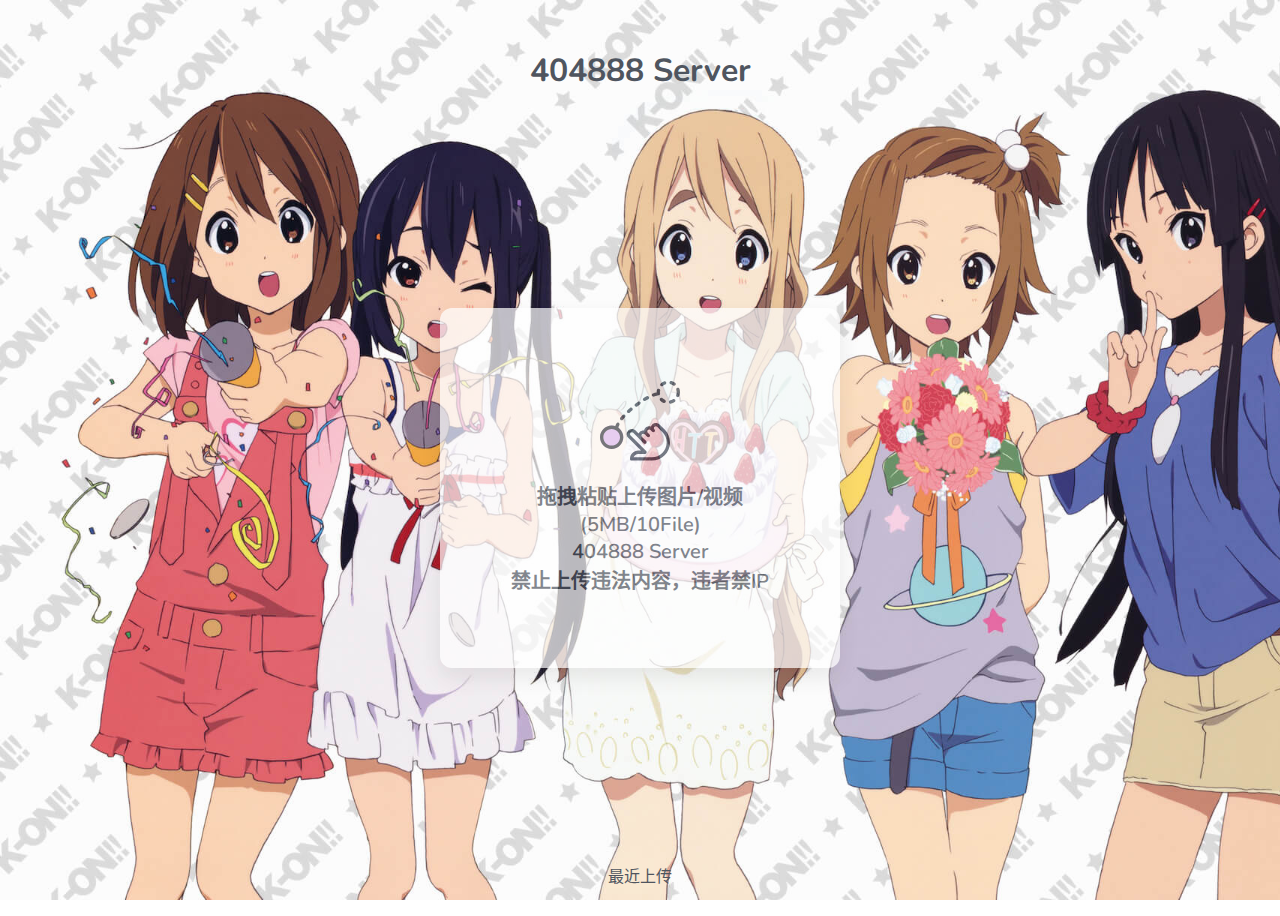
<file: index.html>
<!DOCTYPE html>
<html lang="zh-CN">
<head>
<meta charset="UTF-8">
<meta name="viewport" content="width=device-width, initial-scale=1, maximum-scale=1, user-scalable=no" />
<title>图床</title>
<meta name="keywords" content="图床,免费图床,简约图床">
<meta name="description" content="一款简约图床，提供免费的云存储服务，支持图片和视频！">
<link rel="icon" href="favicon.ico" type="image/ico">
<link rel="stylesheet" href="css/style.css">
</head>
<body>
<input accept="image/jpeg, image/png, image/gif, video/mp4" id="_ef" type="file" multiple style="visibility:hidden;height: 0px;">
<h1 style='text-align: center;'>404888 Server</h1>
<div class="droppable">
  <div class="list"></div>
  <div class="info">
    <div class="info-drag info-item">
      <svg class="info-svg" fill="#3f4754" xmlns="http://www.w3.org/2000/svg" viewBox="0 0 512 512">
        <path class="filled-ball" d="M149.332031 360.078125c0 41.238281-33.429687 74.667969-74.664062 74.667969C33.429688 434.746094 0 401.316406 0 360.078125c0-41.234375 33.429688-74.664063 74.667969-74.664063 41.234375 0 74.664062 33.429688 74.664062 74.664063zm0 0" fill="#e0c3fc"/>
        <path class="ball" d="M220.332031 304.078125c0 41.238281-33.429687 74.667969-74.664062 74.667969C104.429688 378.746094 71 345.316406 71 304.078125c0-41.234375 33.429688-74.664063 74.667969-74.664063 41.234375 0 74.664062 33.429688 74.664062 74.664063zm0 0" fill="#8ec5fc" opacity="0" />
        <path class="hand" d="M331.734375 509.414062H202.667969c-5.890625 0-10.667969-4.78125-10.667969-10.667968 0-29.417969 23.9375-53.332032 53.332031-53.332032H262.25l-81.558594-81.558593c-12.96875-12.96875-12.96875-34.113281 0-47.082031 12.992188-12.949219 34.113282-12.949219 47.085938 0l19.132812 19.113281c1.625-3.625 3.90625-7.039063 6.890625-10.027344 7.40625-7.402344 18.050781-10.835937 28.203125-9.429687 1.21875-6.3125 4.246094-12.351563 9.132813-17.234376 9.320312-9.34375 22.824219-11.96875 34.496093-7.894531 1.554688-4.90625 4.289063-9.535156 8.167969-13.441406 12.972657-12.96875 34.113281-12.96875 47.085938 0l33.066406 33.089844C435.902344 332.902344 448 362.105469 448 393.167969c0 64.105469-52.160156 116.246093-116.265625 116.246093zm-116.585937-21.335937h116.585937c52.351563 0 94.933594-42.578125 94.933594-94.910156 0-25.367188-9.878907-49.214844-27.796875-67.113281l-33.070313-33.089844c-4.671875-4.671875-12.242187-4.671875-16.914062 0s-4.671875 12.246094 0 16.917968C350.953125 311.953125 352 314.683594 352 317.414062c0 2.730469-1.046875 5.460938-3.113281 7.550782-4.160157 4.160156-10.925781 4.160156-15.085938 0l-10.664062-10.667969c-4.671875-4.671875-12.246094-4.671875-16.917969 0-2.261719 2.242187-3.5 5.269531-3.5 8.449219 0 3.179687 1.238281 6.207031 3.5 8.449218l10.667969 10.664063C318.953125 343.953125 320 346.683594 320 349.414062c0 2.730469-1.046875 5.460938-3.113281 7.550782-4.160157 4.160156-10.925781 4.160156-15.085938 0l-16-16c-4.519531-4.5-12.394531-4.5-16.914062 0-2.261719 2.238281-3.5 5.269531-3.5 8.449218 0 3.175782 1.238281 6.164063 3.476562 8.445313l26.6875 26.691406c2.070313 2.066407 3.117188 4.796875 3.117188 7.527344s-1.046875 5.460937-3.117188 7.554687c-4.160156 4.160157-10.921875 4.160157-15.082031 0l-67.777344-67.777343c-4.671875-4.671875-12.242187-4.671875-16.914062 0-2.261719 2.238281-3.5 5.269531-3.5 8.449219 0 3.175781 1.238281 6.207031 3.5 8.445312l99.773437 99.777344c3.050781 3.050781 3.96875 7.636718 2.304688 11.625-1.640625 3.992187-5.546875 6.59375-9.855469 6.59375h-42.667969c-13.90625 0-25.769531 8.917968-30.183593 21.332031zm0 0"/>
        <path d="M74.667969 434.746094C33.492188 434.746094 0 401.253906 0 360.078125c0-41.171875 33.492188-74.664063 74.667969-74.664063 41.171875 0 74.664062 33.492188 74.664062 74.664063 0 41.175781-33.492187 74.667969-74.664062 74.667969zm0-128c-29.398438 0-53.335938 23.914062-53.335938 53.332031 0 29.421875 23.9375 53.335937 53.335938 53.335937C104.0625 413.414062 128 389.5 128 360.078125c0-29.417969-23.9375-53.332031-53.332031-53.332031zm0 0"/>
        <path d="M452.414062 144.976562c-4.796874 0-9.171874-3.265624-10.34375-8.148437-1.386718-5.742187 2.132813-11.5 7.851563-12.886719 5.78125-1.410156 11.261719-3.753906 16.253906-6.976562 4.949219-3.15625 11.5625-1.75 14.742188 3.199218 3.179687 4.949219 1.769531 11.5625-3.199219 14.742188-7 4.5-14.65625 7.785156-22.765625 9.769531-.851563.191407-1.707031.300781-2.539063.300781zm-41.703124-4.011718c-1.472657 0-2.988282-.320313-4.4375-.960938-7.554688-3.453125-14.464844-8.128906-20.503907-13.910156-4.265625-4.050781-4.414062-10.8125-.339843-15.082031 4.074218-4.265625 10.835937-4.4375 15.082031-.339844 4.308593 4.117187 9.238281 7.464844 14.65625 9.917969 5.355469 2.457031 7.703125 8.769531 5.269531 14.144531-1.792969 3.925781-5.675781 6.230469-9.726562 6.230469zm87.125-37.289063c-1.152344 0-2.328126-.195312-3.5-.578125-5.566407-1.917968-8.511719-8-6.59375-13.566406 1.941406-5.589844 2.925781-11.457031 2.925781-17.453125 0-5.117187-.707031-10.175781-2.132813-15.015625-1.664062-5.65625 1.578125-11.5625 7.230469-13.25 5.71875-1.640625 11.582031 1.601562 13.246094 7.234375C510.996094 57.871094 512 64.953125 512 72.101562c0 8.363282-1.367188 16.574219-4.074219 24.40625-1.535156 4.414063-5.675781 7.167969-10.089843 7.167969zM373.953125 91.835938c-5.226563 0-9.773437-3.839844-10.5625-9.152344-.488281-3.480469-.722656-7.019532-.722656-10.625 0-4.820313.445312-9.535156 1.34375-14.121094 1.109375-5.761719 6.65625-9.515625 12.5-8.449219 5.78125 1.109375 9.558593 6.699219 8.449219 12.5C384.339844 65.253906 384 68.625 384 72.078125c0 2.605469.171875 5.121094.535156 7.574219.832032 5.824218-3.203125 11.242187-9.046875 12.074218-.511719.085938-1.023437.109376-1.535156.109376zm21.480469-57.453126c-2.984375 0-5.949219-1.257812-8.0625-3.691406-3.863282-4.4375-3.371094-11.175781 1.066406-15.039062 6.292969-5.460938 13.417969-9.792969 21.121094-12.882813 5.4375-2.21875 11.6875.445313 13.867187 5.90625 2.195313 5.460938-.449219 11.691407-5.910156 13.867188-5.527344 2.21875-10.605469 5.332031-15.125 9.238281-1.984375 1.75-4.480469 2.601562-6.957031 2.601562zm79.019531-3.773437c-2.15625 0-4.308594-.640625-6.1875-1.984375-4.839844-3.457031-10.195313-6.058594-15.890625-7.722656-5.65625-1.664063-8.898438-7.574219-7.234375-13.25 1.664063-5.652344 7.550781-8.851563 13.25-7.230469 8 2.347656 15.507813 5.992187 22.292969 10.859375 4.800781 3.433594 5.910156 10.089844 2.472656 14.867188-2.109375 2.902343-5.375 4.460937-8.703125 4.460937zm0 0"/>
        <path d="M106.667969 306.746094c-.832031 0-1.664063-.105469-2.519531-.296875-5.738282-1.367188-9.257813-7.148438-7.871094-12.886719 1.664062-6.914062 4.585937-14.398438 8.703125-22.230469 2.730469-5.203125 9.21875-7.273437 14.402343-4.5 5.226563 2.730469 7.230469 9.171875 4.5 14.398438-3.285156 6.292969-5.609374 12.117187-6.847656 17.324219-1.171875 4.90625-5.546875 8.191406-10.367187 8.191406zM138.515625 251.75c-2.367187 0-4.777344-.789062-6.738281-2.410156-4.566406-3.734375-5.226563-10.453125-1.496094-15.019532 4.480469-5.460937 9.324219-11.007812 14.464844-16.578124 4.011718-4.328126 10.730468-4.585938 15.082031-.597657 4.332031 4.011719 4.585937 10.753907.597656 15.085938-4.863281 5.246093-9.40625 10.453125-13.632812 15.613281-2.132813 2.582031-5.183594 3.90625-8.277344 3.90625zm44.355469-46.1875c-2.882813 0-5.761719-1.152344-7.851563-3.457031-3.988281-4.328125-3.691406-11.09375.640625-15.082031 5.289063-4.863282 10.707032-9.683594 16.253906-14.421876 4.460938-3.796874 11.179688-3.304687 15.039063 1.175782 3.839844 4.457031 3.308594 11.199218-1.171875 15.039062-5.332031 4.585938-10.601562 9.238282-15.679688 13.929688-2.070312 1.878906-4.652343 2.816406-7.230468 2.816406zm49.300781-40.980469c-3.222656 0-6.421875-1.453125-8.511719-4.246093-3.5625-4.695313-2.625-11.390626 2.089844-14.933594 5.800781-4.394532 11.648438-8.660156 17.515625-12.820313 4.796875-3.394531 11.453125-2.261719 14.867187 2.558594 3.414063 4.800781 2.261719 11.457031-2.558593 14.871094-5.675781 4.007812-11.351563 8.148437-16.980469 12.414062-1.921875 1.472657-4.183594 2.15625-6.421875 2.15625zm52.949219-36.054687c-3.605469 0-7.125-1.835938-9.132813-5.140625-3.050781-5.035157-1.429687-11.585938 3.605469-14.65625 6.421875-3.902344 12.757812-7.550781 18.964844-10.902344 5.183594-2.792969 11.671875-.894531 14.464844 4.289063 2.816406 5.183593.898437 11.648437-4.289063 14.464843-5.90625 3.199219-11.945313 6.675781-18.089844 10.386719-1.75 1.046875-3.648437 1.558594-5.523437 1.558594zm57.300781-28.5c-4.375 0-8.46875-2.710938-10.046875-7.0625-1.984375-5.546875.894531-11.648438 6.441406-13.652344 8.148438-2.921875 15.679688-4.972656 22.378906-6.125 5.757813-.980469 11.304688 2.925781 12.308594 8.75.980469 5.800781-2.921875 11.304688-8.746094 12.308594-5.460937.917968-11.777343 2.664062-18.730468 5.160156-1.195313.40625-2.410156.621094-3.605469.621094zm0 0"/>
      </svg>
      <div class="info-text">拖拽粘贴上传图片/视频</div>
      <div class="info-text">(5MB/10File)</div>
      <div class="info-text">404888 Server</div>
      <div class="info-text">禁止上传违法内容，违者禁IP</div>
    </div>
  </div>
</div>
<a href='https://img.404888.xyz/log.php' style='text-align: center; text-decoration: none; color: inherit;'>最近上传</a>
<div id="successPopup" class="success-popup"></div>
<script src='js/gsap.min.js'></script>
<script src="js/script.js"></script>
<script defer src="https://analytics.warhut.cn/script.js" data-website-id="1ddef608-1029-47a7-8185-4f7b03a25193"></script>
</body>
</html>
</file>
<file: css/style.css>
@import "https://fonts.googleapis.com/css?family=Nunito:400,600,700&display=swap";* { box-sizing: border-box; -webkit-user-select: none; -moz-user-select: none; -ms-user-select: none; user-select: none } body { background-image: url(bk.jpg); background-attachment: fixed; background-repeat: no-repeat; background-size: cover; font-family: nunito,sans-serif; color: #4f555f; display: flex; flex-direction: column; padding: 20px; height: 100vh; overflow: hidden } .droppable { opacity: .7; max-width: 400px; width: 100%; height: 360px; background-color: #fff; margin: auto; display: flex; flex-wrap: wrap; position: relative; border-radius: 12px; align-content: flex-start; overflow: hidden; box-shadow: 0 10px 20px rgba(0,0,0,.1); transition: .3s } .droppable.is-dragging .list>* { pointer-events: none } .list { overflow: auto; width: 100%; height: 100%; padding: 10px 0; scroll-behavior: smooth } .droppable.is-over { box-shadow: 0 10px 26px rgba(30,24,37,.33),0 0 0 15px rgba(53,40,66,.07) } .item { padding: 10px 20px; width: 100%; display: flex; flex-wrap: wrap; align-items: center; overflow: hidden } .item>* { opacity: 0 } .item-img { width: 60px; height: 48px; border-radius: 4px; overflow: hidden } .loaded-image { position: absolute; top: 0; -webkit-transform-origin: center; transform-origin: center; left: 0; opacity: 0; width: 60px; height: 48px; border-radius: 4px; overflow: hidden; background-image: linear-gradient(120deg,#e0c3fc 0%,#8ec5fc 100%) } .loaded-image>img { opacity: 0; -webkit-filter: blur(10px); filter: blur(10px) } .loaded-image>span { position: absolute; left: 50%; opacity: 0; width: 32px; height: 32px; -webkit-transform: translate(-50%,-50%); transform: translate(-50%,-50%); -webkit-transform-origin: center; transform-origin: center; top: 50% } .loaded-image svg { width: 32px; height: 32px } img { -o-object-fit: cover; object-fit: cover; -o-object-position: center; object-position: center; width: 100%; height: 100% } img:before { position: absolute; content: ""; height: 100%; width: 100%; background-image: linear-gradient(120deg,#e0c3fc 0%,#8ec5fc 100%) } .item-details { flex: 1; padding-left: 16px; overflow: hidden; padding-right: 32px } .item-name { font-size: 15px; margin-bottom: 4px; white-space: nowrap; text-overflow: ellipsis; overflow: hidden; font-weight: 600 } .item-size { font-size: 11px; letter-spacing: 1px; color: #9699b3 } .item-delete { border: 0; background-color: transparent; width: 18px; height: 18px; padding: 0; margin-right: 6px; color: transparent; white-space: nowrap; outline: 0; cursor: pointer; position: relative } .item-delete:before { content: ""; position: absolute; left: 0; transition: .3s; top: 0; z-index: 1; width: 100%; height: 100%; background-size: cover; background-image: url(delete.png) } .item-delete:after { content: ""; position: absolute; opacity: 0; left: 50%; top: 50%; width: 100%; height: 100%; -webkit-transform: translate(-50%,-50%) scale(0); transform: translate(-50%,-50%) scale(0); background-color: #f3dbff; border-radius: 50%; transition: .3s } .item-delete:hover:after { -webkit-transform: translate(-50%,-50%) scale(2.2); transform: translate(-50%,-50%) scale(2.2); opacity: 1 } .item-url:before { background-image: url(url.png); background-size: 100%; margin-left: 10px } .item-url:hover:before { background-image: url(url.png) } .item-url:after { margin-left: 10px } .item-mk:before { background-image: url(mk.png); background-size: 100%; margin-left: 10px } .item-mk:hover:before { background-image: url(mk.png) } .item-mk:after { margin-left: 10px } .droppable.is-over .item { opacity: .5; transition: .3s } .info { position: absolute; left: 0; top: 0; width: 100%; height: 100%; pointer-events: none; opacity: 0; transition: .4s } .list:empty+.info { opacity: 1 } .info-item { position: absolute; left: 0; top: 0; height: 100%; width: 100%; display: flex; align-items: center; justify-content: center; flex-direction: column; padding: 20px } .info-svg { width: 80px; margin-bottom: 20px } .info-text { font-size: 20px; font-weight: 600 } .success-popup { position: fixed; top: 50%; left: 50%; transform: translate(-50%,-50%); padding: 20px; background-color: #4caf50; color: #fff; border-radius: 5px; box-shadow: 0 0 10px rgba(0,0,0,.3); opacity: 0; transition: opacity .5s ease-in-out }
</file>
